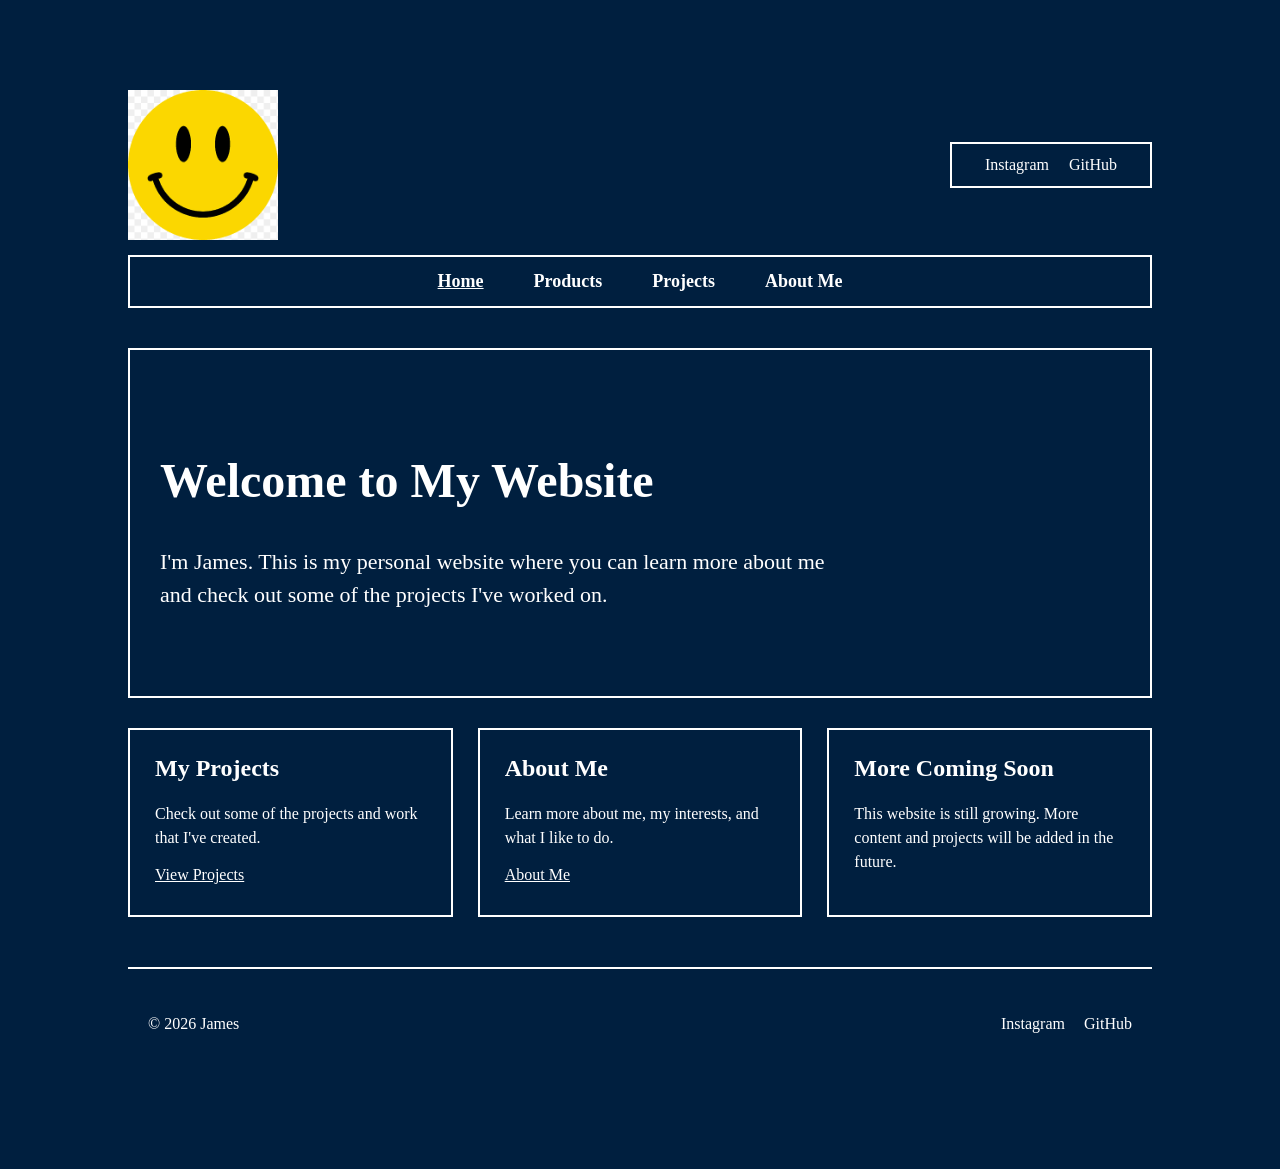
<file: index.html>
<!DOCTYPE html>
<html lang="en">

<head>
    <meta charset="UTF-8">
    <meta name="viewport" content="width=device-width, initial-scale=1.0">

    <title>James | Home</title>

    <!-- CSS -->
    <link rel="stylesheet" href="style.css">

    <!-- Navigation JavaScript -->
    <script src="nav.js" defer></script>
</head>


<body>

    <div class="page-container">

        <!-- ================= HEADER ================= -->

        <header>

            <div class="header-top">

                <!-- Logo / Name -->
                <div class="logo">
    <a href="index.html">
        <img src="smiley.png" alt="Smiley face logo">
    </a>
            </div>

                <!-- Social Media -->
                <div class="social-links">
                    <a href="#">Instagram</a>
                    <a href="#">GitHub</a>
                </div>

            </div>


            <!-- Navigation is automatically added here by navigation.js -->
            <div id="navigation"></div>

        </header>


        <!-- ================= MAIN CONTENT ================= -->

        <main>

            <!-- HERO SECTION -->

            <section class="hero">

                <h1>Welcome to My Website</h1>

                <p>
                    I'm James. This is my personal website where you can
                    learn more about me and check out some of the projects
                    I've worked on.
                </p>

            </section>


            <!-- ================= TEASERS ================= -->

            <section class="teasers">


                <!-- PROJECTS -->

                <div class="teaser">

                    <h2>My Projects</h2>

                    <p>
                        Check out some of the projects and work that
                        I've created.
                    </p>

                    <a href="projects.html">
                        View Projects
                    </a>

                </div>


                <!-- ABOUT ME -->

                <div class="teaser">

                    <h2>About Me</h2>

                    <p>
                        Learn more about me, my interests, and what
                        I like to do.
                    </p>

                    <a href="about.html">
                        About Me
                    </a>

                </div>


                <!-- MORE -->

                <div class="teaser">

                    <h2>More Coming Soon</h2>

                    <p>
                        This website is still growing. More content
                        and projects will be added in the future.
                    </p>

                </div>


            </section>

        </main>


        <!-- ================= FOOTER ================= -->

        <footer>

            <p>
                &copy; 2026 James
            </p>

            <div class="footer-socials">

                <a href="#">Instagram</a>

                <a href="#">GitHub</a>

            </div>

        </footer>

    </div>

</body>

</html>
</file>
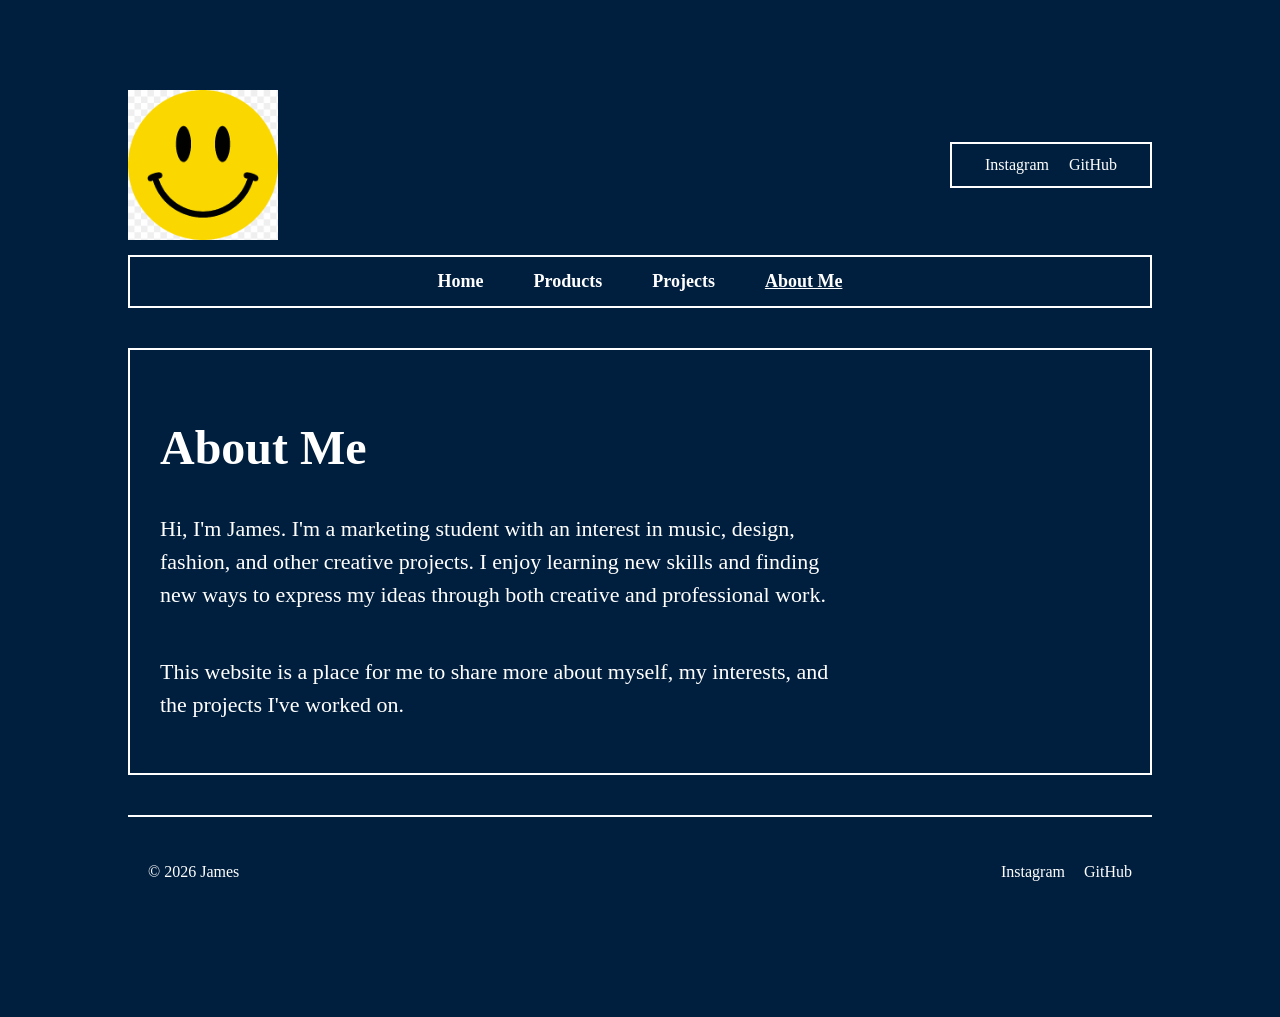
<file: about.html>
<!DOCTYPE html>
<html lang="en">

<head>
    <meta charset="UTF-8">
    <meta name="viewport" content="width=device-width, initial-scale=1.0">
    <title>About Me | James</title>

    <!-- Use the shared stylesheet and navigation script so layout matches index.html -->
    <link rel="stylesheet" href="style.css">
    <script src="nav.js" defer></script>
</head>

<body>

    <div class="page-container">

        <!-- ================= HEADER ================= -->

        <header>

            <div class="header-top">

                <!-- Logo / Name -->
                <div class="logo">
                    <a href="index.html">
                        <img src="smiley.png" alt="Smiley face logo">
                    </a>
                </div>

                <!-- Social Media -->
                <div class="social-links">
                    <a href="#">Instagram</a>
                    <a href="#">GitHub</a>
                </div>

            </div>

            <!-- Navigation is automatically added here by nav.js -->
            <div id="navigation"></div>

        </header>

        <!-- ================= MAIN CONTENT ================= -->

        <main>

            <!-- Use the hero section style so spacing/typography match index.html -->
            <section class="hero">

                <h1>About Me</h1>

                <p>
                    Hi, I'm James. I'm a marketing student with an interest in
                    music, design, fashion, and other creative projects. I enjoy
                    learning new skills and finding new ways to express my ideas
                    through both creative and professional work.
                </p>

                <p>
                    This website is a place for me to share more about myself,
                    my interests, and the projects I've worked on.
                </p>

            </section>

        </main>

        <!-- ================= FOOTER ================= -->

        <footer>

            <p>
                &copy; 2026 James
            </p>

            <div class="footer-socials">

                <a href="#">Instagram</a>

                <a href="#">GitHub</a>

            </div>

        </footer>

    </div>

</body>

</html>
        </p>
    </main>

</body>

</html>
</file>
<file: style.css>
/* General page setup */
* {
    box-sizing: border-box;
}

html {
    scroll-behavior: smooth;
}

body {
    margin: 0;
    font-family:"Times New Roman", serif;
    background-color: #001f3f;
    color: white;
}

/* Main website container - 10% from each edge */
.page-container {
    margin: 10vh 10vw;
    width: 80vw;
}

/* ---------------- HEADER ---------------- */

header {
    margin-bottom: 40px;
}

/* Top row containing logo and social links */
.header-top {
    display: flex;
    justify-content: space-between;
    align-items: center;
    gap: 30px;
    margin-bottom: 15px;
}

.logo {
    width: 150px;
    height: 150px;

    display: flex;
    justify-content: center;
    align-items: center;
}

.logo img {
    width: 100%;
    height: 100%;
    object-fit: contain;
    display: block;
}

.social-links {
    border: 2px solid white;
    padding: 12px 25px;
}

.social-links a {
    color: white;
    text-decoration: none;
    margin: 0 8px;
}

.social-links a:hover {
    text-decoration: underline;
}

/* ---------------- NAVIGATION ---------------- */

#navigation {
    position: sticky;
    top: 0;
    z-index: 1000;
}

.primary-nav {
    width: 100%;
    border: 2px solid white;
    background-color: #001f3f;

    display: flex;
    justify-content: center;
    align-items: center;

    padding: 14px;
    gap: 50px;
}

.primary-nav a {
    color: white;
    text-decoration: none;
    font-size: 18px;
    font-weight: bold;
}

.primary-nav a:hover {
    text-decoration: underline;
}

/* Highlights current page */
.primary-nav a.active {
    text-decoration: underline;
}

/* ---------------- HERO ---------------- */

.hero {
    min-height: 350px;
    border: 2px solid white;

    margin-top: 40px;
    margin-bottom: 30px;

    padding: 30px;

    display: flex;
    flex-direction: column;
    justify-content: center;
}

.hero h1 {
    font-size: 48px;
    margin-bottom: 15px;
}

.hero p {
    font-size: 22px;
    max-width: 700px;
    line-height: 1.5;
}

/* If you eventually add a hero image */
.hero img {
    width: 100%;
    height: auto;
    object-fit: cover;
}

/* ---------------- TEASER SECTIONS ---------------- */

.teasers {
    display: grid;
    grid-template-columns: repeat(3, 1fr);
    gap: 25px;
    margin-bottom: 50px;
}

.teaser {
    border: 2px solid white;
    padding: 25px;
    min-height: 180px;
}

.teaser h2 {
    margin-top: 0;
}

.teaser p {
    line-height: 1.5;
}

.teaser a {
    color: white;
}

/* ---------------- FOOTER ---------------- */

footer {
    border-top: 2px solid white;

    display: flex;
    justify-content: space-between;
    align-items: center;

    padding: 30px 20px;
    margin-top: 40px;
}

.footer-socials a {
    color: white;
    text-decoration: none;
    margin-left: 15px;
}

.footer-socials a:hover {
    text-decoration: underline;
}

/* ---------------- MOBILE ---------------- */

@media (max-width: 768px) {

    .page-container {
        margin: 5vh 5vw;
        width: 90vw;
    }

    .header-top {
        flex-direction: column;
        align-items: stretch;
    }

    .logo,
    .social-links {
        text-align: center;
    }

    .primary-nav {
        gap: 20px;
        flex-wrap: wrap;
    }

    .teasers {
        grid-template-columns: 1fr;
    }

    footer {
        flex-direction: column;
        gap: 20px;
        text-align: center;
    }
}
</file>
